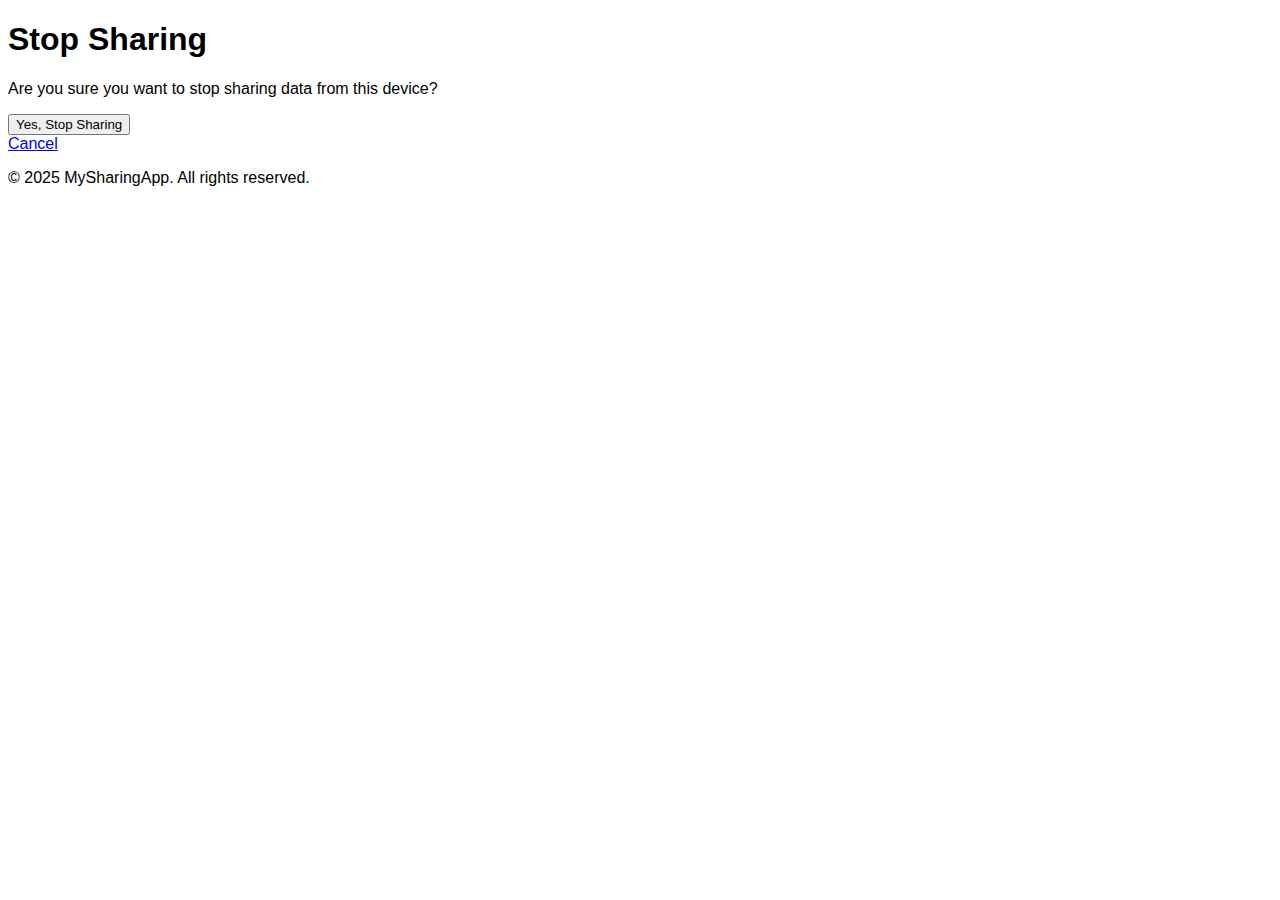
<file: SharingWebGUI/templates/stop_sharing.html>
<!DOCTYPE html>
<html lang="en">
<head>
    <meta charset="UTF-8">
    <meta name="viewport" content="width=device-width, initial-scale=1.0">
    <title>Stop Sharing - MySharingApp</title>
    <link rel="stylesheet" href="../static/style.css">
</head>
<body>

    <header>
        <h1>Stop Sharing</h1>
    </header>

    <main>
        <p>Are you sure you want to stop sharing data from this device?</p>
        <form action="/stop" method="POST">
            <button type="submit" class="danger">Yes, Stop Sharing</button>
        </form>
        <a href="/">Cancel</a>
    </main>

    <footer>
        <p>&copy; 2025 MySharingApp. All rights reserved.</p>
    </footer>

</body>
</html>
</file>
<file: SharingWebGUI/static/style.css>
/* Placeholder style.css */
body { font-family: sans-serif; }
</file>
